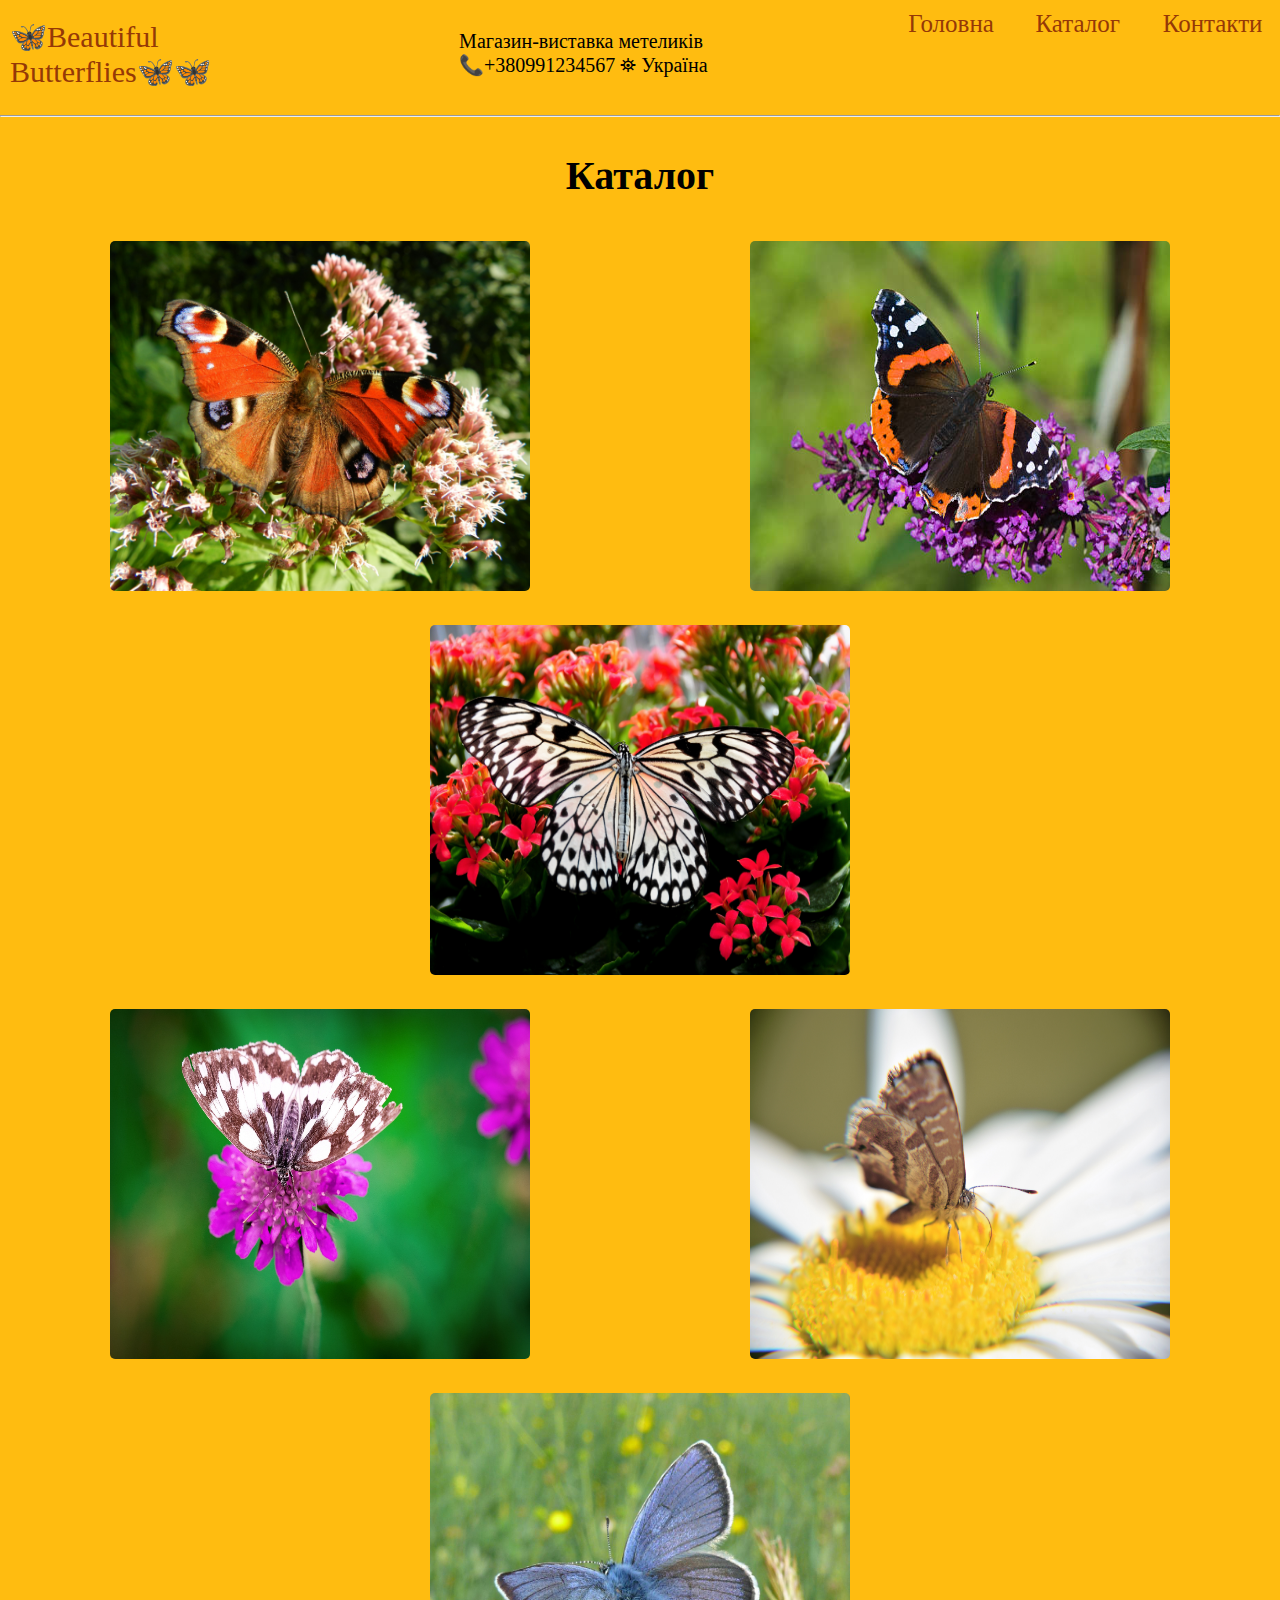
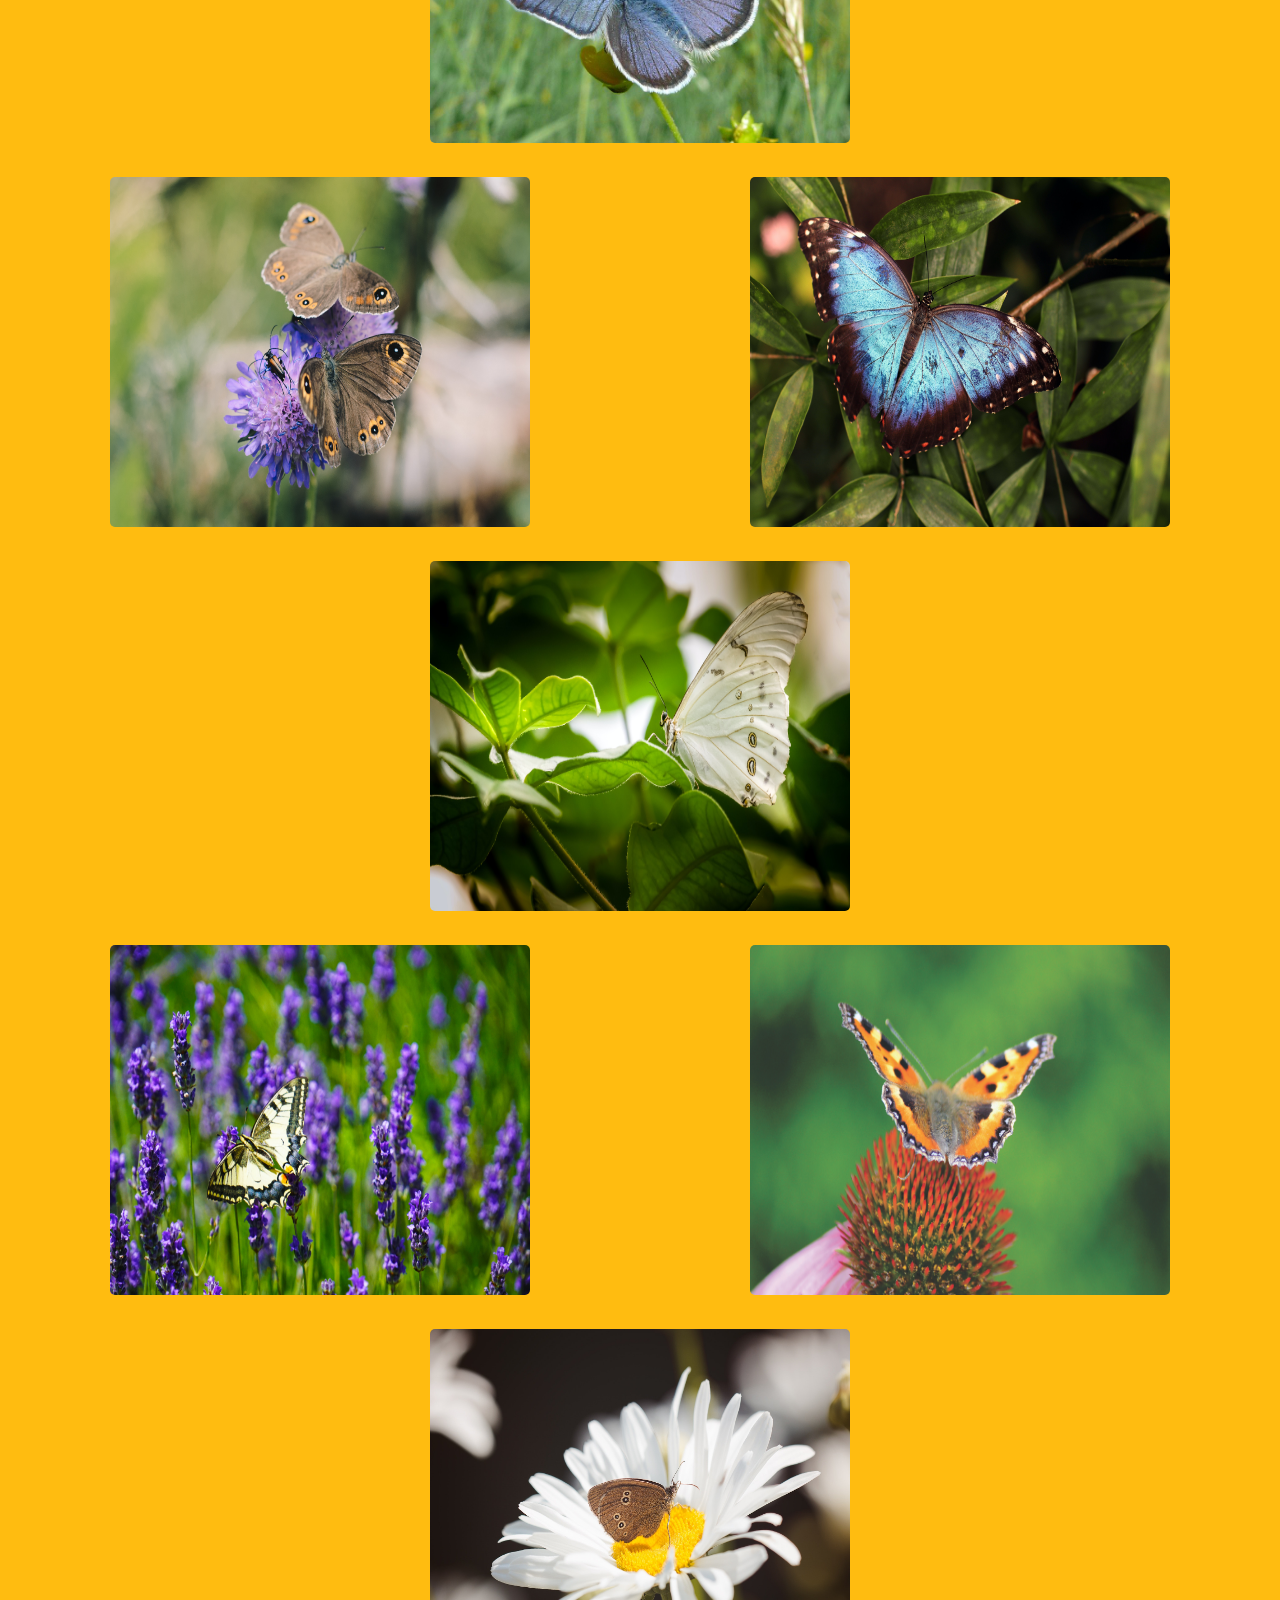
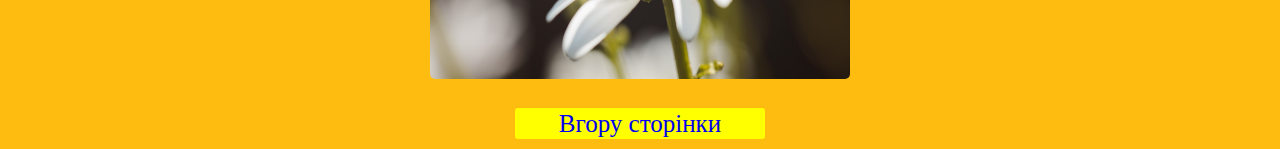
<file: catalog.html>
<!DOCTYPE html>
<html lang="en">
<head>
    <meta charset="UTF-8">
    <meta http-equiv="X-UA-Compatible" content="IE=edge">
    <meta name="viewport" content="width=device-width, initial-scale=1.0">
    <title>🦋Catalog</title>
    <link rel="icon" href="logo.ico">
    <link rel="stylesheet" href="styles.css">
</head>
<body>
    <nav class="nav">
        <p class="link name">🦋Beautiful<br>Butterflies🦋🦋</p>
        <p class="link info">Магазин-виставка метеликів<br>📞+380991234567 ⛯ Україна</p>
        <a class="link menu"  href="index.html">Головна</a>
        <a class="link menu" href="catalog.html" >Каталог</a>
        <a class="link menu" href="contacts.html">Контакти</a>
    </nav> 
    <hr>

    <div class="heading">
        <h1>Каталог</h1>
    </div>

    <div class="catalog-str">
        <div class="item">
            <div class="back">
                    <h2> Сонцевик павиче око </h2>
                    <p class="about"> Розмах крил від 45-62 мм. Крила червоно-<br>
                        руді. На передньому крилі зверху велике темно-іржаве <br>
                        округле поле, оточене нечіткими жовтими, білими та <br>
                        голубими штрихами, а на задньому зверху є велика <br>
                        кругла сіро-голуба пляма, облямована білуватим <br>
                        кільцем — «павичі вічка». Нижня поверхня крил майже <br>
                        однобарвна, коричнево-бура, темна. Розповсюджений <br>
                        вид, зустрічається в помірному та субтропічному <br>
                        поясі Європи, помірному поясі Азії, в тому числі <br>
                        на Японському архіпелазі. В Україні поширений <br>
                        повсюдно. Живе в різноманітних місцях: від <br>
                        скелястих гірських ділянок, степів, лісів до <br>
                        окультурених ландшафтів та населених пунктів.
                    </p>
            </div>
            <div class="front">
                    <img class="img" src="1-photo.jpg" alt="photo">
            </div> 
        </div>
        <div class="item">
            <div class="back">
                    <h2> Сонцевик адмірал</h2>
                    <p class="about">Розмах крил до 5—6 см. Крила темно-бурі,<br>
                        оксамитові, майже чорні, іноді з голубуватим полиском. <br>
                        Вершина переднього крила чорна, з однією великою й <br>
                        кількома дрібними білими плямами. Через крило<br> 
                        проходить червоно-руда перепаска. Заднє крило <br>
                        зверху темно-буре, з червоно-рудою крайовою стрічкою,<br>
                        на якій вирізняється рядок трикутних чи півмісячних<br>
                        темних плям. Зустрічається по всій Європі та в <br>
                        помірних широтах Азії, Пвнічна Африка, острови <br>
                        Атлантичного океану, північ Америки, Гватемала, <br>
                        Гаїті, Нова Зеландія. Живе на лісових узліссях, <br>
                        галявинах, узбіччя доріг, луки, береги річок тощо. <br>
                        Часто спостерігається в антропогенних біотопах.
                    </p>
            </div>
            <div class="front">
                <img class="img" src="2-photo.jpg" alt="photo">
            </div>
        </div>
        <div class="item">
            <div class="back">
                    <h2> Мереживниця Галатея</h2>
                    <p class="about" > Довжина переднього крила 24-27 мм; <br>
                        розмах крил — 44-54 мм. Самиця більша за самця. <br>
                        Верхня сторона крил має яскраве чорно-біле забарвлення. <br>
                        Елементи забарвлення нижньої сторони крил самців та <br>
                        самиць різні. Вельми мінливий вид, описано чимало <br>
                        географічних та індивідуальних форм. Вид поширений у <br>
                        Європі, Північній Африці, Туреччині та Ірані. <br>
                        Є також ізольована популяція в Японії. Трапляються<br>
                        на лугах різних типів, галявинах, лісових дорогах, <br>
                        узліссях, залізничних насипах та в чагарниках по схилах<br>
                        пагорбів. У горах зустрічається на висоті близько 1700 м<br>
                        над рівнем моря.
                    </p>
            </div>
            <div class="front">
                <img class="img" src="3-photo.jpg" alt="photo">
            </div>     
        </div>
    </div>

    <div class="catalog-str">
        <div class="item">
            <div class="back">
                    <h2> Мереживниця Галатея</h2>
                    <p class="about"> Довжина переднього крила 24-27 мм; <br>
                        розмах крил — 44-54 мм. Самиця більша за самця. <br>
                        Верхня сторона крил має яскраве чорно-біле <br>
                        забарвлення. Елементи забарвлення нижньої сторони <br>
                        крил самців та самиць різні. Вельми мінливий вид,<br>
                        описано чимало географічних та індивідуальних форм.<br>
                        Вид поширений у Європі, Північній Африці, Туреччині та<br>
                        Ірані. Є також ізольована популяція в Японії. <br>
                        Трапляються на лугах різних типів, галявинах, <br>
                        лісових дорогах, узліссях, залізничних насипах <br>
                        та в чагарниках по схилах пагорбів.<br>
                        У горах зустрічається на висоті близько 1700 м<br>
                        над рівнем моря.
                    </p>
            </div>
            <div class="front">
                <img class="img" src="4-photo.jpg" alt="photo">
            </div>    
        </div>
        <div class="item">
            <div class="back">
                    <h2>Сатир Персефона</h2>
                    <p class="about"> 
                        Довжина переднього крила 26-37 мм, розмах<br>
                        крил 45-60 мм. Вид поширений у степовій зоні <br>
                        Східної Європи та в Західній Азії. <br>
                        Трапляється в Туреччині, на Близькому<br>
                        Сході, в Ірані, на Кавказі, півдні Росії, Казахстані,<br>
                        до Алтайських гір та півдня Західного Сибіру. <br>
                        Трапляються на степових ділянках різних типів.
                    </p>
            </div>
            <div class="front">
                <img class="img" src="5-photo.jpg" alt="photo">
            </div>
        </div>
        <div class="item">
            <div class="back">
                    <h2> Синявець темно-синій</h2>
                    <p class="about"> 
                        Довжина переднього крила до 2 см. Самець темно-синій,<br>
                        з чорною облямівкою. Самиця монотонного коричневого<br>
                        забарвлення. Низ коричневий у представників обох<br>
                        статей. Вид поширений в Європі, Марокко та помірній <br>
                        Азії. В Україні трапляється по всій території, крім <br>
                        найпівденніших районів степової зони. Трапляються<br>
                        на різнотравних луках.
                    </p>
            </div>
            <div class="front">
                <img class="img" src="6-photo.jpg" alt="photo">
            </div>     
        </div>
    </div>

    <div class="catalog-str">
        <div class="item">
            <div class="back">
                    <h2>Осадець великий</h2>
                    <p class="about"> Довжина переднього крила 23-30 мм. Переднє крило<br>
                        зверху буро-коричневе, з великою вічкастою плямою<br>
                        на вохристо-коричневому полі біля вершини.<br>
                        Вид поширений в Європі та Західній Європі<br>
                        від Іспанії та Франції до Гімалаїв та Уральських гір.<br>
                        Є також популяція у Марокко. В Україні поширений <br>
                        на всій території.
                    </p>
            </div>
            <div class="front">
                <img class="img" src="7-photo.jpg" alt="photo">
            </div>    
        </div>
        <div class="item">
            <div class="back">
                    <h2> Морфо</h2>
                    <p class="about">Представників морфо відрізняють великі розміри:<br>
                        розмах крил навіть найдрібніших особин становить<br>
                        приблизно 5 см, а найбільшого— морфо Гекуба— 21 см.<br> 
                        Вже одне це робить їх виразними в природному<br>
                        середовищі існування. Рід поширений у Центральній<br>
                        та Південній Америці. Зустрічається від<br>
                        Мексики до південних регіонів Бразилії<br>
                        та Північної Аргентини. Морфо живуть у вологих <br>
                        тропічних лісах, деякі види зустрічаються в горах,<br>
                        на висоті 2,7 км. Метелики люблять літати в кронах<br>
                        дерев, але віддають перевагу відкритому простору,<br>
                        наприклад, берегам річок.
                    </p>
            </div>
            <div class="front">
                <img class="img" src="8-photo.jpg" alt="photo">
            </div>
        </div>
        <div class="item">
            <div class="back">
                    <h2> Біланова</h2>
                    <p class="about">Біла́нові — родина великих (розмах крил 45—60 мм)<br>
                        денних метеликів переважно білого кольору.<br>
                        Відомо понад 500 видів, поширених в усіх частинах<br>
                        світу; в Україні відомо близько 12.<br>
                    </p>
            </div>
            <div class="front">
                <img class="img" src="9-photo.jpg" alt="photo">
            </div>     
        </div>
    </div>

    <div class="catalog-str">
        <div class="item">
            <div class="back">
                    <h2> Подалірій </h2>
                    <p class="about">Розмах крил — 60-75 мм. Візерунок крил самця та<br>
                        самки майже ідентичний. Фон забарвлення —<br>
                        блідо-кремовий, з трьома довгими та двома короткими<br>
                        клиноподібними темно-сірими поперечними смугами та<br>
                        чорною облямівкою на передніх крилах. Задні крила<br>
                        мають чорні хвостики, дві клиноподібні темно-сірі<br>
                        смуги, сині місяцеподібні плями та по одному синьому<br>
                        очку з облямівкою чорного та цегляного кольору.<br>
                        Загалом широко поширений, у тому числі й в Україні.<br>
                        Зустрічається на узліссях, у Лісостепу, степових ярах<br>
                        з заростями чагарників та поодинокими деревами,<br>
                        у садах, деяких парках.
                    </p>
            </div>
            <div class="front">
                <img class="img" src="10-photo.jpg" alt="photo">
            </div>    
        </div>
        <div class="item">
            <div class="back">
                    <h2> Сонцевик кропив'яний</h2>
                    <p class="about">Розмах крил — від 40 до 53 мм. Зовнішній край <br>
                        крил зубчастий, кожне крило з одним різким виступом.<br>
                        Вид поширений у Європі та помірних широтах Азії.<br>
                        На всій території свого ареалу вид має велику<br>
                        чисельність. Зустрічаються в різноманітних біотопах,<br>
                        нердко в окультурених ландшафтах.
                    </p>
            </div>
            <div class="front">
                <img class="img" src="11-photo.jpg" alt="photo">
            </div>
        </div>
        <div class="item">
            <div class="back">
                    <h2> Сатир</h2>
                    <p class="about"> Розмах крил — 30-33 мм. Крила зверху<br>
                        сірувато-коричневого забарвлення. Вид поширений у <br>
                        Південній, Центральній та Східній Європі, Північній <br>
                        Африці, Туреччині та на Кавказі.<br>
                        В Україні спостерігається локально у лісовій та <br>
                        лісостеповій зонах. Населяє узлісся й галявини <br>
                        сухих соснових та змішаних лісів, просіки та вирубки <br>
                        в соснових лісах, рідколісся.
                    </p>
            </div>
            <div class="front">
                <img class="img" src="12-photo.jpg" alt="photo">
            </div>     
        </div>
    </div>

    <div class="btn">
        <button><a class="link" href="catalog.html">Вгору сторінки</a> </button>
    </div>
    

</body>
</html>
</file>
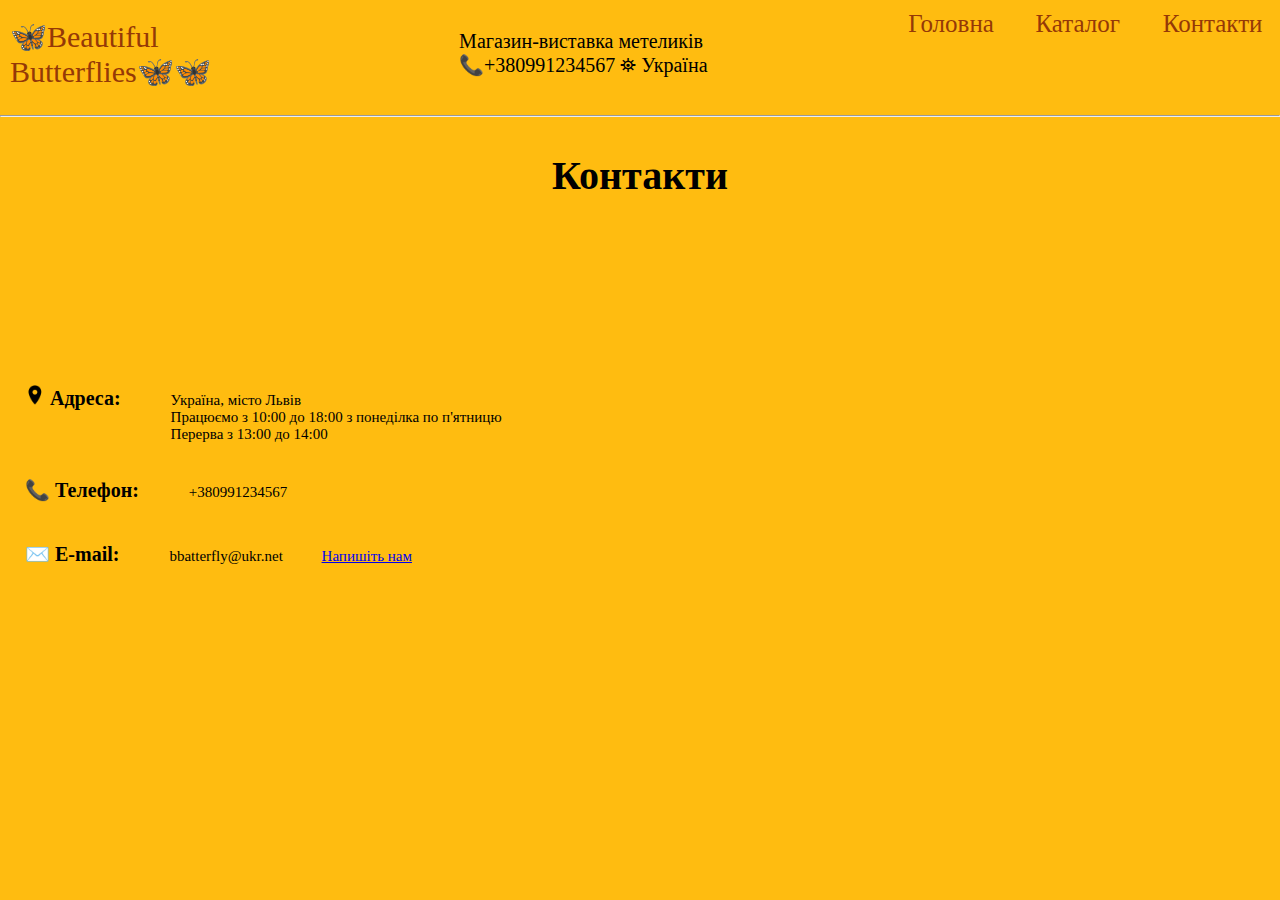
<file: contacts.html>
<!DOCTYPE html>
<html lang="en">
<head>
    <meta charset="UTF-8">
    <meta http-equiv="X-UA-Compatible" content="IE=edge">
    <meta name="viewport" content="width=device-width, initial-scale=1.0">
    <title>🦋Contacts</title>
    <link rel="icon" href="logo.ico">
    <link rel="stylesheet" href="styles.css">
</head>
<body>
    <nav class="nav">
        <p class="link name">🦋Beautiful<br>Butterflies🦋🦋</p>
        <p class="link info">Магазин-виставка метеликів<br>📞+380991234567 ⛯ Україна</p>
        <a class="link menu"  href="index.html">Головна</a>
        <a class="link menu" href="catalog.html">Каталог</a>
        <a class="link menu" href="contacts.html">Контакти</a>
    </nav> 
    <hr>
    
    <div class="heading">
        <h1>Контакти</h1>
    </div>
    
    <div class="contact-maps">
        <div class="contact">
            <div class="content">
                <h3><img src="pngegg.png" width=20px; alt="location"> Адреса:</h3>
                <p class="txt"> Україна, місто Львів <br> Працюємо з 10:00 до 18:00 з понеділка по п'ятницю<br>Перерва з 13:00 до 14:00</p>
            </div>
            <div class="content">
                <h3>📞 Телефон:</h3>
                <p class="txt">+380991234567</p>
            </div>
            <div class="content">
                <h3>✉️ E-mail:</h3>
                <p class="txt">bbatterfly@ukr.net <a class="link-mail" href="mailto:bbatterfly@ukr.net">Напишіть нам</a> </p>
            </div>
        </div>
        <iframe class="maps" src="https://www.google.com/maps/embed?pb=!1m18!1m12!1m3!1d82352.6710148046!2d23.94219590961013!3d49.83266794932307!2m3!1f0!2f0!3f0!3m2!1i1024!2i768!4f13.1!3m3!1m2!1s0x473add7c09109a57%3A0x4223c517012378e2!2z0JvRjNCy0ZbQsiwg0JvRjNCy0ZbQstGB0YzQutCwINC-0LHQu9Cw0YHRgtGMLCDQo9C60YDQsNGX0L3QsCwgNzkwMDA!5e0!3m2!1suk!2sde!4v1656504065426!5m2!1suk!2sde" allowfullscreen="" loading="lazy" referrerpolicy ="no-referrer-when-downgrade"></iframe>
    </div>
    
</body>
</html>
</file>
<file: styles.css>
body {
    margin: 0px;
    background-color:#fce81e;
}

body:hover {
    background-color:#ffbc10;
}

.nav {
    list-style: none;
    display: flex;
    justify-content: flex-start;    
}

.link {
    padding: 10px;
    text-decoration: none;
    font-family: 'Lobster', cursive;
}

.menu {
    color:#953907;
    border-radius: 3px;
    font-size: 25px;
    height: 30px;
    flex:1;
}

.menu:hover {
    background-color:#aa6b27;
    color:white;
}

.info {
    flex:4;
    color: black;
    font-size: 20px;
}

.name {
    color:#953907;
    margin: auto;
    font-size: 30px;
    flex:4;
}

#MyVideo {
    width: 100%;
}

.heading {
    display: flex;
    justify-content: center;
    font-family: 'Lobster', cursive;
    font-size: 20px;
    color:black;
    margin: auto;
}

.catalog-str {
    display: flex;
    justify-content: space-evenly;
    flex-wrap: wrap;
}

.about {
    font-family: 'Lobster', cursive;
    font-size: 15px;
    color: yellow;
}

h2 {
    font-family: 'Lobster', cursive;
    font-size: 20px;
    color: yellow;
}

.img {
    width: 420px;
    height: 350px;
    border-radius: 5px;
}

.front:hover {
    z-index: -1;
    filter:blur(3px) contrast(50%); 
}

.item {
    display: flex;
    justify-content: center;
    text-align: center;
    margin: 15px;
    flex:1;
    perspective: 1000px;
    transition: transform 1.5s;
    transform-style: preserve-3d;
}

.item:hover {
    transform: rotateY(180deg);
}

.front {
    backface-visibility: visible;
}

.back {
    position: absolute;
    backface-visibility: hidden;
    transform: rotateY(180deg);
}

.btn {
    display: flex;
    justify-content: center;
}    

button {
    width: 250px;
    font-size: 25px;
    background-color:yellow;
    margin:10px;
    border-radius: 3px;
    border: none;
}

button:hover {
    background-color:#f3eebb;
}

.contact-maps {
    display: flex;
    margin: 25px;
}

.contact {
    display: flex;
    flex-direction: column;
    justify-content: center;
    flex:1;
}

.maps {
    width: 600px;
    height: 450px;
    border: none;
    flex:1;
}

.content {
    display: flex;
    align-items: baseline;
}

.txt {
    font-family: 'Lobster', cursive;
    font-size: 15px;
    color: black;
    padding-left: 50px;
}

h3 {
    font-size: 20px;
}

.link-mail {
    font-family: 'Lobster', cursive;
    font-size: 15px;
    padding-left: 35px;
}

.link-mail:hover {
    color:#953907;
}

@media all and (max-width:800px) {
    body {
        background-color: bisque;
    }

    .nav {
        margin: 20px;
        flex-direction: column;
        align-items: center;
    }

    .contact-maps {
        flex-direction: column;
    }

    .maps {
        width: 500px;
    }

    .txt, .link-mail {
        font-size: 12px;
    }

    .txt {
        padding-left: 15px;
    }
}

@media all and (max-width:500px) {
    body {
        background-color: #f3eebb;
    }

    .menu, .name, button{
        font-size: 20px;
    }

    .info, .heading, .about {
        font-size: 12px;
    }

    .img {
        width: 390px;
        height: 300px;
    }

    .maps {
        width: 360px;
    }

    .txt {
        flex:2;
    }

    h3 {
        flex: 1;
    }

    .contact-maps {
        margin: 0px;
    }
}
</file>
